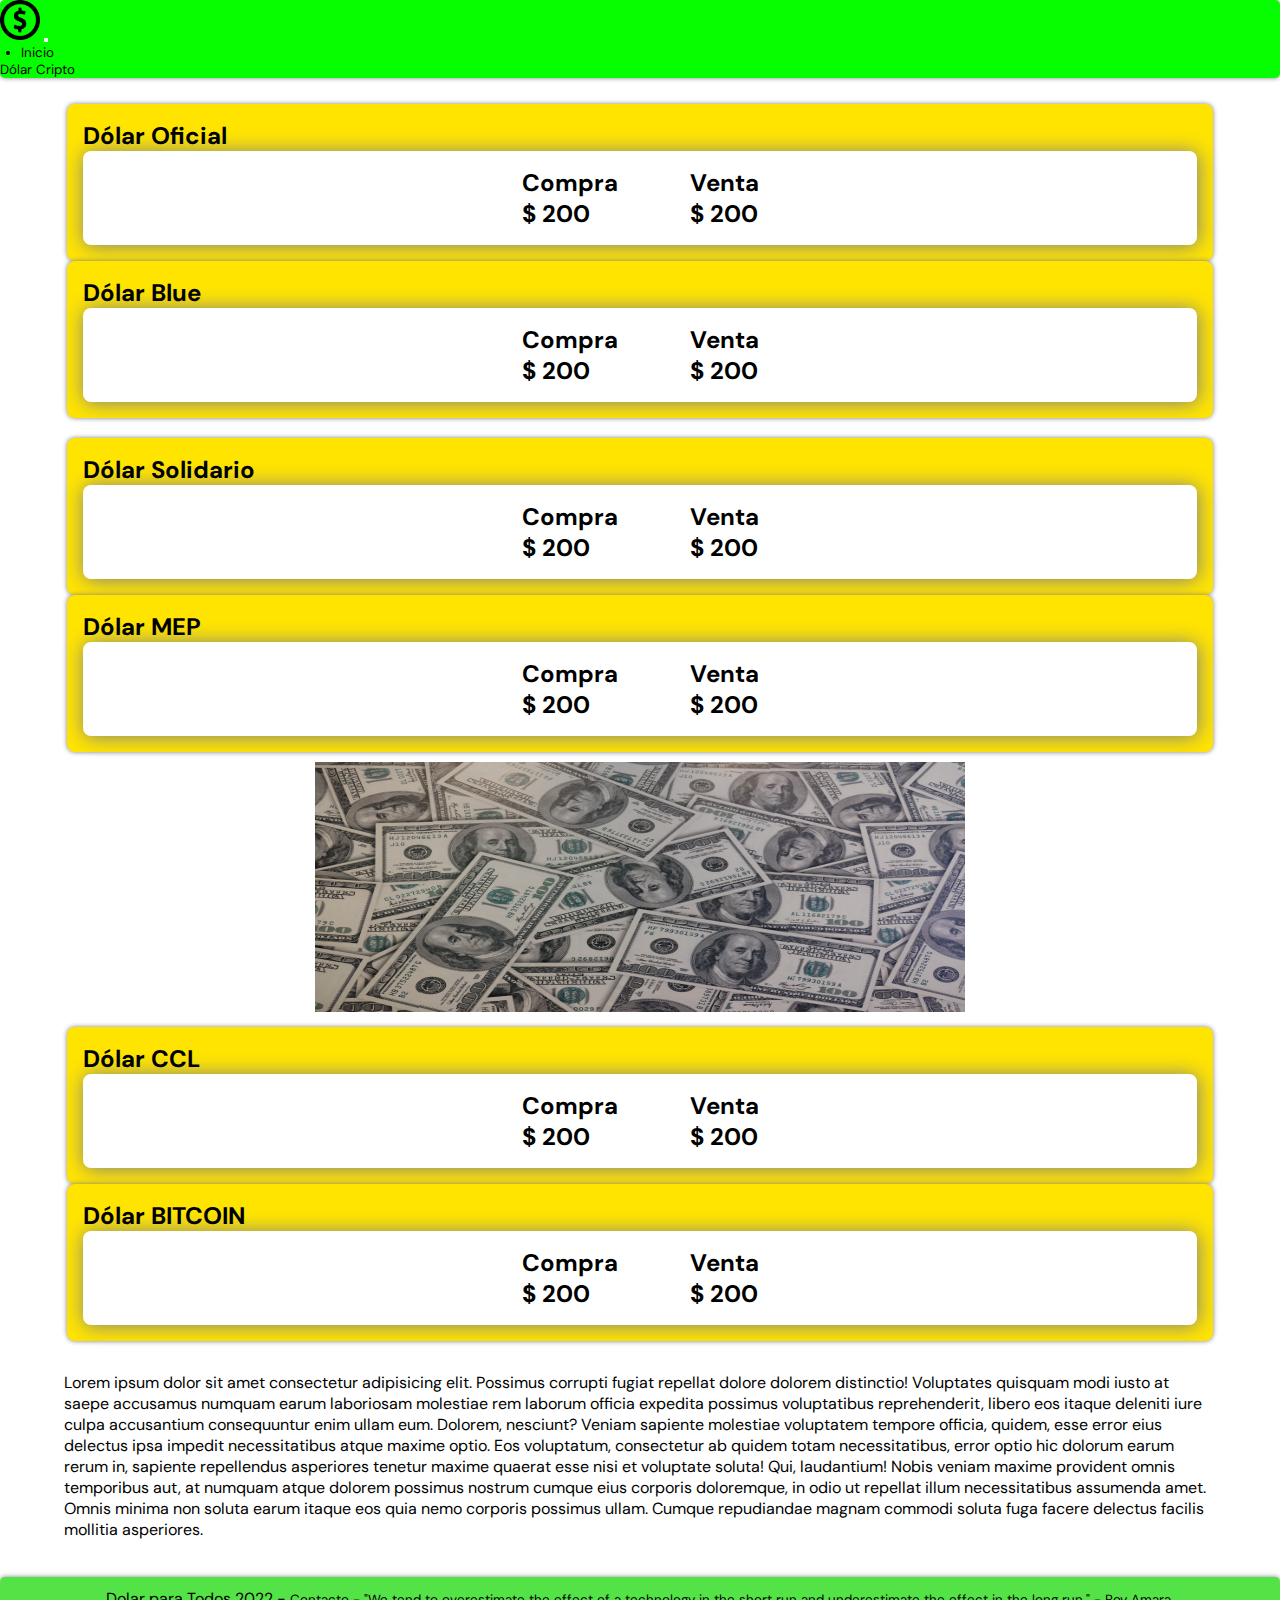
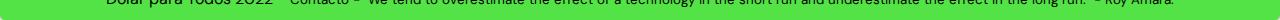
<file: index.html>
<!DOCTYPE html>
<html lang="en">
<head>
    <meta charset="UTF-8">
    <meta http-equiv="X-UA-Compatible" content="IE=edge">
    <meta name="viewport" content="width=device-width, initial-scale=1.0">
    <link rel="shortcut icon" href="./favicon.ico" type="image/x-icon">
    <link href="https://cdn.jsdelivr.net/npm/bootstrap@5.2.0-beta1/dist/css/bootstrap.min.css" rel="stylesheet" integrity="sha384-0evHe/X+R7YkIZDRvuzKMRqM+OrBnVFBL6DOitfPri4tjfHxaWutUpFmBp4vmVor" crossorigin="anonymous">
    <link rel="stylesheet" href="./css/style.css">
    <link rel="preconnect" href="https://fonts.googleapis.com">
    <link rel="preconnect" href="https://fonts.gstatic.com" crossorigin>
    <link href="https://fonts.googleapis.com/css2?family=DM+Sans:wght@400;500;700&display=swap" rel="stylesheet">
    <title>Dólar para Todos - Todos los dólares en un sólo lugar</title>
</head>
<body>
    <header class="head">
        <nav class="navbar navbar-expand-lg nav-list">
            <div class="container-fluid">
              <a class="navbar-brand" href="./index.html"><img class="logoimg" src="./assets/dollar_ico.png" alt="logo" height="40"></a>
              <button class="navbar-toggler" type="button" data-bs-toggle="collapse" data-bs-target="#navbarSupportedContent" aria-controls="navbarSupportedContent" aria-expanded="false" aria-label="Toggle navigation">
                <span class="navbar-toggler-icon"></span>
              </button>
              <div class="collapse navbar-collapse" id="navbarSupportedContent">
                <ul class="navbar-nav ms-auto">
                  <li class="nav-item">
                    <a class="nav-link" href="./index.html">Inicio</a>
                  </li>
                  <li class="nav-item">
                    <a class="nav-link" href="./pages/dolarcripto.html">Dólar Cripto</a>
                  </li>
                </ul>
              </div>
            </div>
          </nav>
        </header>
 <main>
    <section class="container">
        <div class="row">
            <div class="col row-container">
                <h2>Dólar Oficial</h2>
                <div class="row-box"> 
                    <div>
                        <p>Compra</p>
                        <p>$ 200</p>
                    </div>
                     <div>
                        <p>Venta</p>
                        <p>$ 200</p>
                    </div>
                </div>
            </div>    
            <div class="col row-container">
                <h2>Dólar Blue</h2>
                <div class="row-box"> 
                    <div>
                        <p>Compra</p>
                        <p>$ 200</p>
                    </div>
                     <div>
                        <p>Venta</p>
                        <p>$ 200</p>
                    </div>
                </div> 
            </div>  
        </div>
    </section>

    <section class="container">
        <div class="row">
            <div class="col row-container">
                <h2>Dólar Solidario</h2>
                <div class="row-box"> 
                    <div>
                        <p>Compra</p>
                        <p>$ 200</p>
                    </div>
                     <div>
                        <p>Venta</p>
                        <p>$ 200</p>
                    </div>
                </div>
            </div>    
            <div class="col row-container">
                <h2>Dólar MEP</h2>
                <div class="row-box"> 
                    <div>
                        <p>Compra</p>
                        <p>$ 200</p>
                    </div>
                     <div>
                        <p>Venta</p>
                        <p>$ 200</p>
                    </div>
                </div> 
            </div>  
        </div>
    </section>

    <section class="container">
          <div class="img">
            <img class="size" src="./assets/dollar_bills.jpg" alt="Dollar">
        </div>
    </section>

    <section class="container">
        <div class="row">
            <div class="col row-container">
                <h2>Dólar CCL</h2>
                <div class="row-box"> 
                    <div>
                        <p>Compra</p>
                        <p>$ 200</p>
                    </div>
                     <div>
                        <p>Venta</p>
                        <p>$ 200</p>
                    </div>
                </div> 
            </div>    
            <div class="col row-container">
                <h2>Dólar BITCOIN</h2>
                <div class="row-box"> 
                    <div>
                        <p>Compra</p>
                        <p>$ 200</p>
                    </div>

                     <div>
                        <p>Venta</p>
                        <p>$ 200</p>
                    </div>
            </div>  
        </div>
    </section>
 <br>
    <section class="container">
          <div class="para">
            <p>Lorem ipsum dolor sit amet consectetur adipisicing elit. Possimus corrupti fugiat repellat dolore dolorem distinctio! Voluptates quisquam modi iusto at saepe accusamus numquam earum laboriosam molestiae rem laborum officia expedita possimus voluptatibus reprehenderit, libero eos itaque deleniti iure culpa accusantium consequuntur enim ullam eum. Dolorem, nesciunt? Veniam sapiente molestiae voluptatem tempore officia, quidem, esse error eius delectus ipsa impedit necessitatibus atque maxime optio. Eos voluptatum, consectetur ab quidem totam necessitatibus, error optio hic dolorum earum rerum in, sapiente repellendus asperiores tenetur maxime quaerat esse nisi et voluptate soluta! Qui, laudantium! Nobis veniam maxime provident omnis temporibus aut, at numquam atque dolorem possimus nostrum cumque eius corporis doloremque, in odio ut repellat illum necessitatibus assumenda amet. Omnis minima non soluta earum itaque eos quia nemo corporis possimus ullam. Cumque repudiandae magnam commodi soluta fuga facere delectus facilis mollitia asperiores.</p>
        </div>
    </section>
 </main>

 <br>

  <footer class="foot">
        <p>Dolar para Todos 2022 - <span><small><a href="./pages/contacto.html">Contacto</a> - "We tend to overestimate the effect of a technology in the short run and underestimate the effect in the long run." - Roy Amara.</small></span></p>
  </footer>

<script src="https://cdn.jsdelivr.net/npm/bootstrap@5.2.0-beta1/dist/js/bootstrap.bundle.min.js" integrity="sha384-pprn3073KE6tl6bjs2QrFaJGz5/SUsLqktiwsUTF55Jfv3qYSDhgCecCxMW52nD2" crossorigin="anonymous"></script>

</body>
</html>
</file>
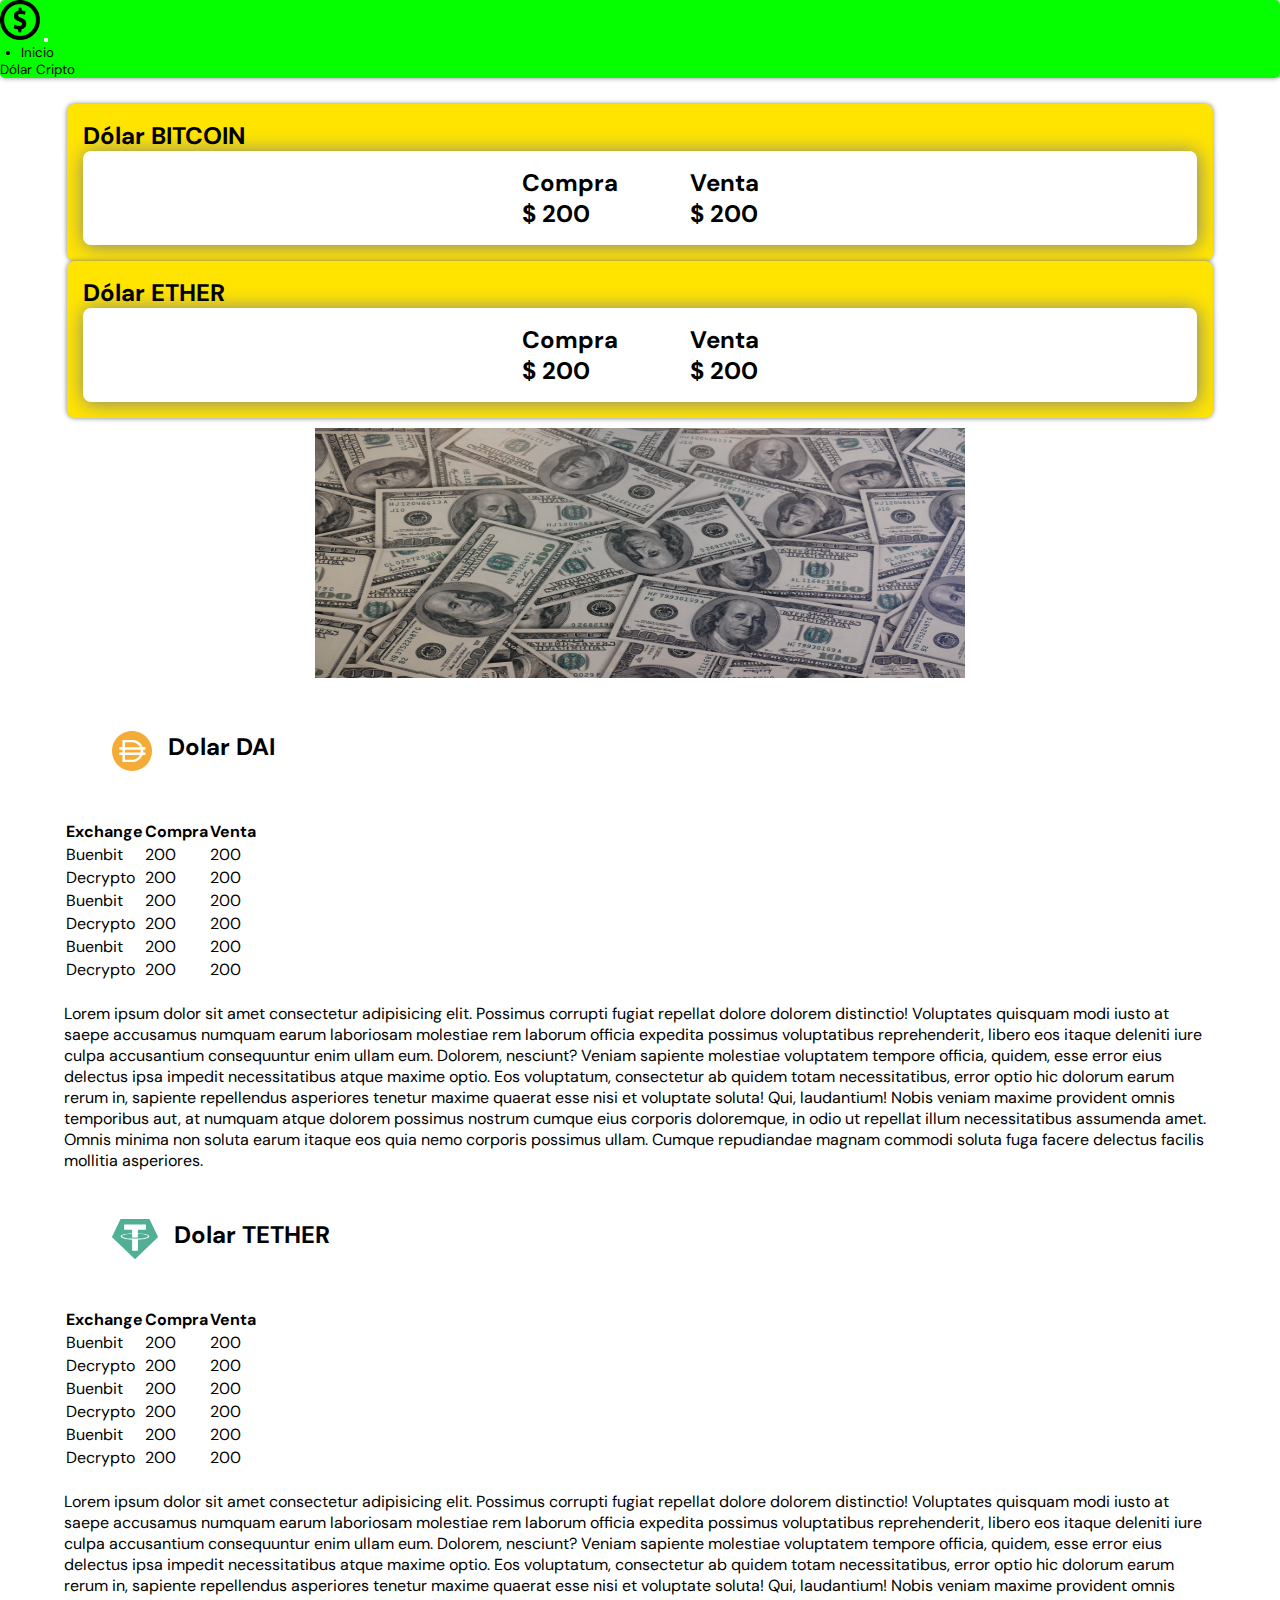
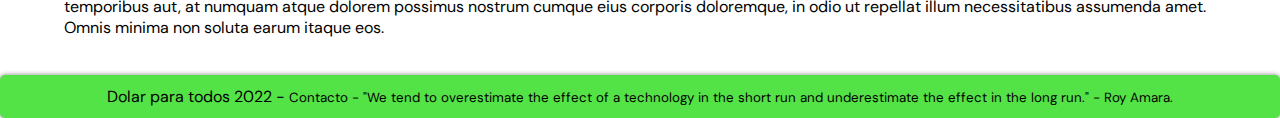
<file: pages/dolarcripto.html>
<!DOCTYPE html>
<html lang="en">
<head>
    <meta charset="UTF-8">
    <meta http-equiv="X-UA-Compatible" content="IE=edge">
    <meta name="viewport" content="width=device-width, initial-scale=1.0">
    <link rel="shortcut icon" href="../favicon.ico" type="image/x-icon">
    <link href="https://cdn.jsdelivr.net/npm/bootstrap@5.2.0-beta1/dist/css/bootstrap.min.css" rel="stylesheet" integrity="sha384-0evHe/X+R7YkIZDRvuzKMRqM+OrBnVFBL6DOitfPri4tjfHxaWutUpFmBp4vmVor" crossorigin="anonymous">
    <link rel="stylesheet" href="../css/style.css">
    <link rel="preconnect" href="https://fonts.googleapis.com">
    <link rel="preconnect" href="https://fonts.gstatic.com" crossorigin>
    <link href="https://fonts.googleapis.com/css2?family=DM+Sans:wght@400;500;700&display=swap" rel="stylesheet">
    <title>Dólar para Todos - Dólar Cripto</title>
</head>
<body>
    <div class="grid">
        <header class="head">
            <nav class="navbar navbar-expand-lg nav-list">
                <div class="container-fluid">
                  <a class="navbar-brand" href="../index.html"><img class="logoimg" src="../assets/dollar_ico.png" alt="logo" height="40"></a>
                  <button class="navbar-toggler" type="button" data-bs-toggle="collapse" data-bs-target="#navbarSupportedContent" aria-controls="navbarSupportedContent" aria-expanded="false" aria-label="Toggle navigation">
                    <span class="navbar-toggler-icon"></span>
                  </button>
                  <div class="collapse navbar-collapse" id="navbarSupportedContent">
                    <ul class="navbar-nav ms-auto">
                      <li class="nav-item">
                        <a class="nav-link" href="../index.html">Inicio</a>
                      </li>
                      <li class="nav-item">
                        <a class="nav-link" href="./dolarcripto.html">Dólar Cripto</a>
                      </li>
                    </ul>
                  </div>
                </div>
              </nav>
            </header>
<main>
    <section class="container">
        <div class="row">
            <div class="col row-container">
                <h2>Dólar BITCOIN</h2>
                <div class="row-box"> 
                    <div>
                        <p>Compra</p>
                        <p>$ 200</p>
                    </div>
                     <div>
                        <p>Venta</p>
                        <p>$ 200</p>
                    </div>
                </div> 
            </div>    
            <div class="col row-container">
                <h2>Dólar ETHER</h2>
                <div class="row-box"> 
                    <div>
                        <p>Compra</p>
                        <p>$ 200</p>
                    </div>

                     <div>
                        <p>Venta</p>
                        <p>$ 200</p>
                    </div>
            </div>  
        </div>
    </section>

    <section>
        <div class="img">
            <img class="size" src="../assets/dollar_bills.jpg" alt="Dollar">
        </div>
    </section>

     <section class="container">
            <div class="cripto">
                <img src="../assets/multi-collateral-dai-dai-logo.svg" alt="DAI" height="40"> 
                <h2>Dolar DAI</h2> 
            </div>
            <table class="table">
                <tr>
                    <th>Exchange</th>
                    <th>Compra</th>
                    <th>Venta</th>
                </tr>
                <tr>
                    <td>Buenbit</td>
                    <td>200</td>
                    <td>200</td>
                </tr>
                <tr>
                    <td>Decrypto</td>
                    <td>200</td>
                    <td>200</td>
                </tr>
                <tr>
                    <td>Buenbit</td>
                    <td>200</td>
                    <td>200</td>
                </tr>
                <tr>
                    <td>Decrypto</td>
                    <td>200</td>
                    <td>200</td>
                </tr>
                <tr>
                    <td>Buenbit</td>
                    <td>200</td>
                    <td>200</td>
                </tr>
                <tr>
                    <td>Decrypto</td>
                    <td>200</td>
                    <td>200</td>
                </tr>
              </table>
    </section>

    <br>
    <section class="container"> 
        <div class="para">
            <p>Lorem ipsum dolor sit amet consectetur adipisicing elit. Possimus corrupti fugiat repellat dolore dolorem distinctio! Voluptates quisquam modi iusto at saepe accusamus numquam earum laboriosam molestiae rem laborum officia expedita possimus voluptatibus reprehenderit, libero eos itaque deleniti iure culpa accusantium consequuntur enim ullam eum. Dolorem, nesciunt? Veniam sapiente molestiae voluptatem tempore officia, quidem, esse error eius delectus ipsa impedit necessitatibus atque maxime optio. Eos voluptatum, consectetur ab quidem totam necessitatibus, error optio hic dolorum earum rerum in, sapiente repellendus asperiores tenetur maxime quaerat esse nisi et voluptate soluta! Qui, laudantium! Nobis veniam maxime provident omnis temporibus aut, at numquam atque dolorem possimus nostrum cumque eius corporis doloremque, in odio ut repellat illum necessitatibus assumenda amet. Omnis minima non soluta earum itaque eos quia nemo corporis possimus ullam. Cumque repudiandae magnam commodi soluta fuga facere delectus facilis mollitia asperiores.</p>
        </div>
    </section>

    <section class="container"> 
        <div>
            <div class="cripto">
                <img src="../assets/tether-usdt-logo.svg" alt="DAI" height="40"> 
                <h2>Dolar TETHER</h2>
            </div>
            <table class="table">
                <tr>
                    <th>Exchange</th>
                    <th>Compra</th>
                    <th>Venta</th>
                </tr>
                <tr>
                    <td>Buenbit</td>
                    <td>200</td>
                    <td>200</td>
                </tr>
                <tr>
                    <td>Decrypto</td>
                    <td>200</td>
                    <td>200</td>
                </tr>
                <tr>
                    <td>Buenbit</td>
                    <td>200</td>
                    <td>200</td>
                </tr>
                <tr>
                    <td>Decrypto</td>
                    <td>200</td>
                    <td>200</td>
                </tr>
                <tr>
                    <td>Buenbit</td>
                    <td>200</td>
                    <td>200</td>
                </tr>
                <tr>
                    <td>Decrypto</td>
                    <td>200</td>
                    <td>200</td>
                </tr>
            </table>
        </div>
    </section>

    <br>
    <section class="container">
        <div class="para">
            <p>Lorem ipsum dolor sit amet consectetur adipisicing elit. Possimus corrupti fugiat repellat dolore dolorem distinctio! Voluptates quisquam modi iusto at saepe accusamus numquam earum laboriosam molestiae rem laborum officia expedita possimus voluptatibus reprehenderit, libero eos itaque deleniti iure culpa accusantium consequuntur enim ullam eum. Dolorem, nesciunt? Veniam sapiente molestiae voluptatem tempore officia, quidem, esse error eius delectus ipsa impedit necessitatibus atque maxime optio. Eos voluptatum, consectetur ab quidem totam necessitatibus, error optio hic dolorum earum rerum in, sapiente repellendus asperiores tenetur maxime quaerat esse nisi et voluptate soluta! Qui, laudantium! Nobis veniam maxime provident omnis temporibus aut, at numquam atque dolorem possimus nostrum cumque eius corporis doloremque, in odio ut repellat illum necessitatibus assumenda amet. Omnis minima non soluta earum itaque eos.</p>
        </div>
    </section>
</main>

<br>

<footer class="foot">
        <p>Dolar para todos 2022 - <span><small><a href="./contacto.html">Contacto</a> - "We tend to overestimate the effect of a technology in the short run and underestimate the effect in the long run." - Roy Amara.</small></span></p>
</footer>
</div>
</div>

<script src="https://cdn.jsdelivr.net/npm/bootstrap@5.2.0-beta1/dist/js/bootstrap.bundle.min.js" integrity="sha384-pprn3073KE6tl6bjs2QrFaJGz5/SUsLqktiwsUTF55Jfv3qYSDhgCecCxMW52nD2" crossorigin="anonymous"></script>

</body>
</html>
</file>
<file: css/style.css>
* {
    margin: 0;
    padding: 0;
    box-sizing: border-box;
    }

body {
    font-family: 'DM Sans', sans-serif;
    background-color: #ffffff;
    }

.nav-list{
    background-color: #06FF00;
    box-shadow: 0px 0px 5px grey;
    margin:0;
    border-radius: 5px;
    font-size: smaller;
    }

.nav-item a{
    text-decoration: none;
    color:black;
    }

.nav-item a:hover{
    color: #DDFFBC;
    transition: all 200ms ease-in;
    }

.nav-item:first-child{
    margin-right: auto;
    margin-left: 1.3rem;
    }   

main{
    padding: 1rem 4rem;
    }

.row{
    padding: 10px 3px;
    gap: 3rem;
    justify-content: center;
    }

.row-box{
    display: flex;
    gap: 4.5rem;
    padding: 1rem;
    background-color: white;
    justify-content: center;
    font-weight: bold;
    border-radius: 8px;
    box-shadow: 1px 1px 20px 0px grey;

    }

.row-container{
    background-color: #FFE400;
    padding: 1rem;
    border-radius: 8px;
    box-shadow: 0px 0px 5px 0px grey;

    }

.img{
    text-align: center;
    }

.cripto{
    display: flex;
    margin: 3rem;
    gap: 1rem;
    }

.form-container{
  text-align:start;
  align-items: center;

    }

footer{
    background-color: #54E346;
    text-align: center;
    box-shadow: 0px 0px 5px grey;
    margin:0;
    padding: 0.7rem 0.7rem;
    border-radius: 5px;
    }

footer a{
    text-decoration: none;
    color:black;
    }

footer a:hover{
    color: #DDFFBC;
    transition: all 200ms ease-in;
    }

@media only screen and (max-width: 575px) {

        main{
             padding: 1rem 2rem;
            }

        .nav-list{
            padding: 0.3rem 0.3rem;
            }

        .img{
            display: none;
            }

        .row{
             padding: 10px 3px;
             gap: 1rem;
                }

        .row-box{
            gap: 0.5rem;
            padding: 0.5rem;
            }

        .row-box p{
            font-size: 0.8rem;
            font-style: normal;
        }

        .row-container{
                padding: 0.2rem;
                }

        .para p{
                font-size: small;
                margin: 0px;
                padding: 0px;
        }
    }

@media only screen and (min-width: 576px) and (max-width: 768px) {

        .row-box{
            gap: 0.5rem;
            padding: 0.3rem;
            }

        .row-box p{
                font-size: 1rem;
                font-style: normal;
            }

         img.size{
            width: 300px;
            height: 150px;
          }

          main{
            padding: 1rem 2rem;
        }
    }
    
@media only screen and (min-width: 769px) {

        img.size{
            width: 650px;
            height: 250px;
          }

          .row-box p{
            font-size: 1.5rem;
            font-style: normal;
        }

    }
</file>
